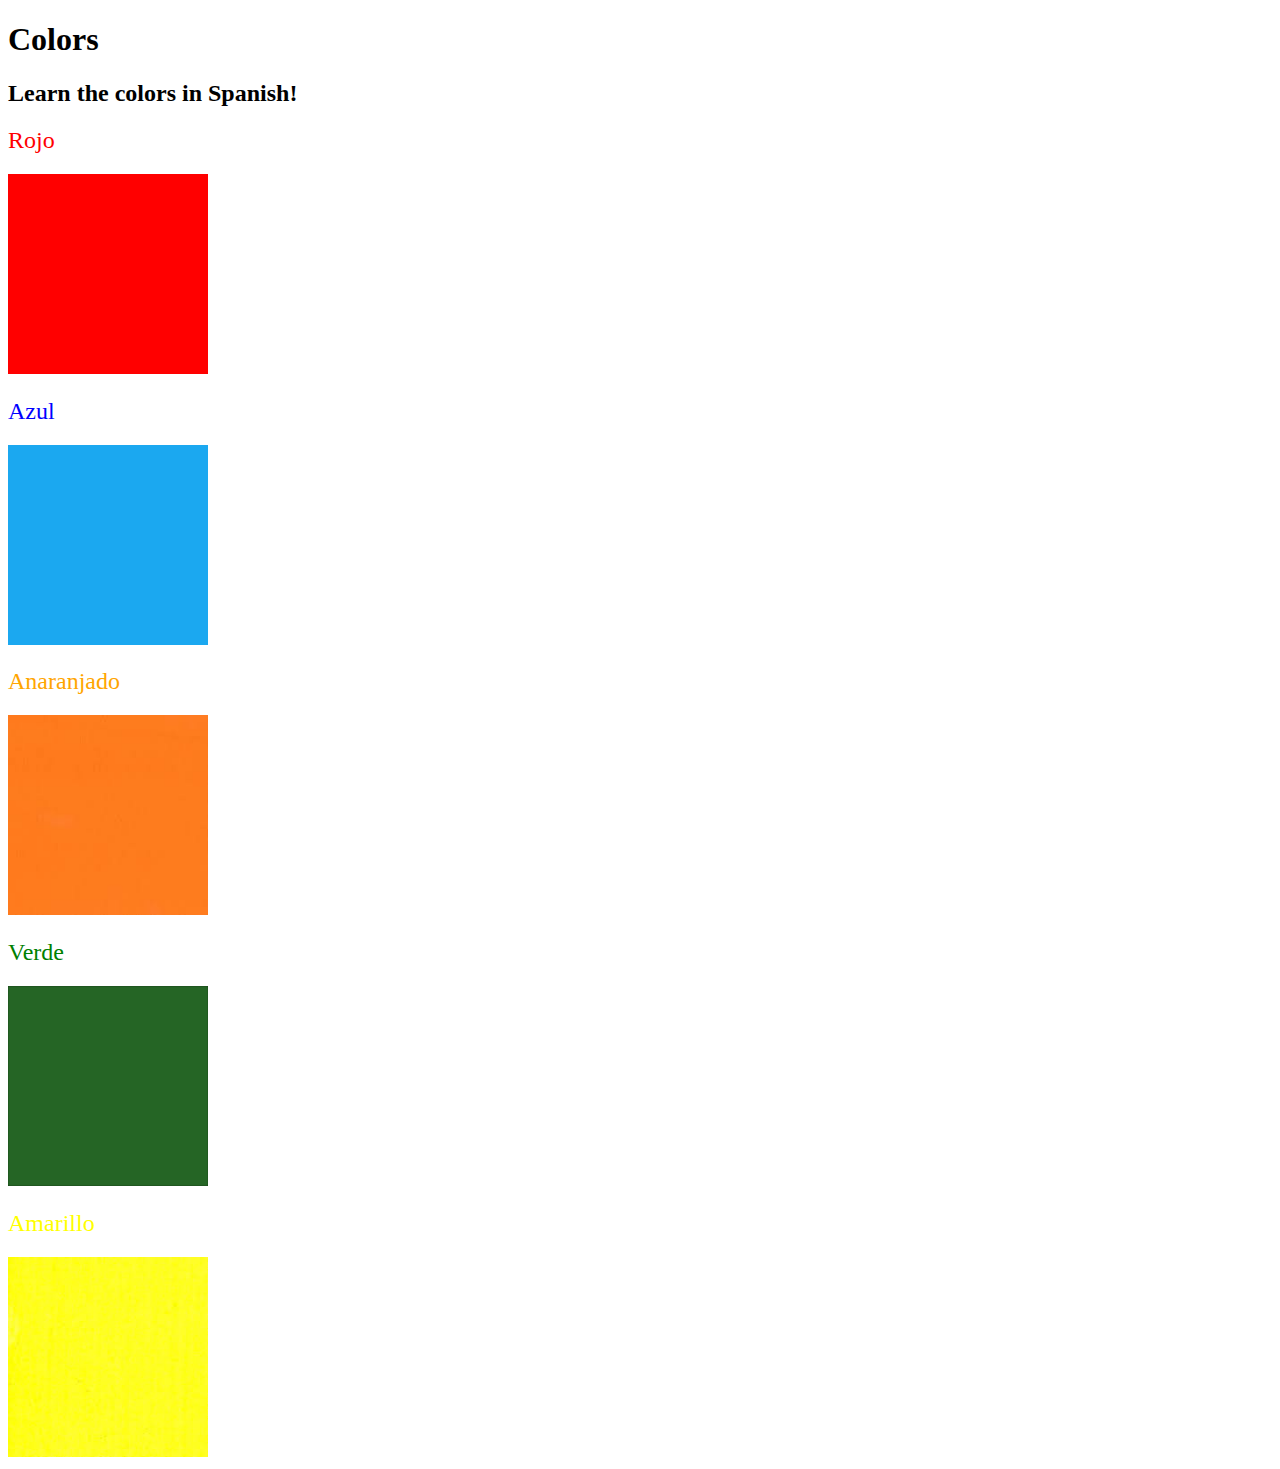
<file: 5.4+Color+Vocab+Project/index.html>
<!DOCTYPE html>
<html lang="en">
  <head>
    <meta charset="UTF-8" />
    <title>Spanish Vocabulary</title>
    <link rel="stylesheet" href="./style.css" />
  </head>

  <body>
    <h1>Colors</h1>
    <h2>Learn the colors in Spanish!</h2>
    <h2 class="color-title" id="red">Rojo</h2>
    <img src="./assets/images/red.png" alt="red" />

    <h2 class="color-title" id="blue">Azul</h2>
    <img src="./assets/images/blue.png" alt="blue" />

    <h2 class="color-title" id="orange">Anaranjado</h2>
    <img src="./assets/images/orange.png" alt="orange" />

    <h2 class="color-title" id="green">Verde</h2>
    <img src="./assets/images/green.png" alt="green" />

    <h2 class="color-title" id="yellow">Amarillo</h2>
    <img src="./assets/images/yellow.png" alt="yellow" />
  </body>
</html>

<!-- 
TODOs
IMPORTANT: You should not need to make ANY CHANGES to index.html
All code should be written in your CSS file.

1. Create a CSS file and incorporate it as an external stylesheet.
2. Use CSS to style each of the color titles to meaning. 
Hint: Use the id to help if you don't know the words in spanish.
3. Use CSS to change all the color titles to have "font-weight: normal;"
4. Use CSS (not HTML) to make all the images 200px heigh and 200px wide. 
Hint: 
https://developer.mozilla.org/en-US/docs/Web/CSS/height
https://developer.mozilla.org/en-US/docs/Web/CSS/width
-->
</file>
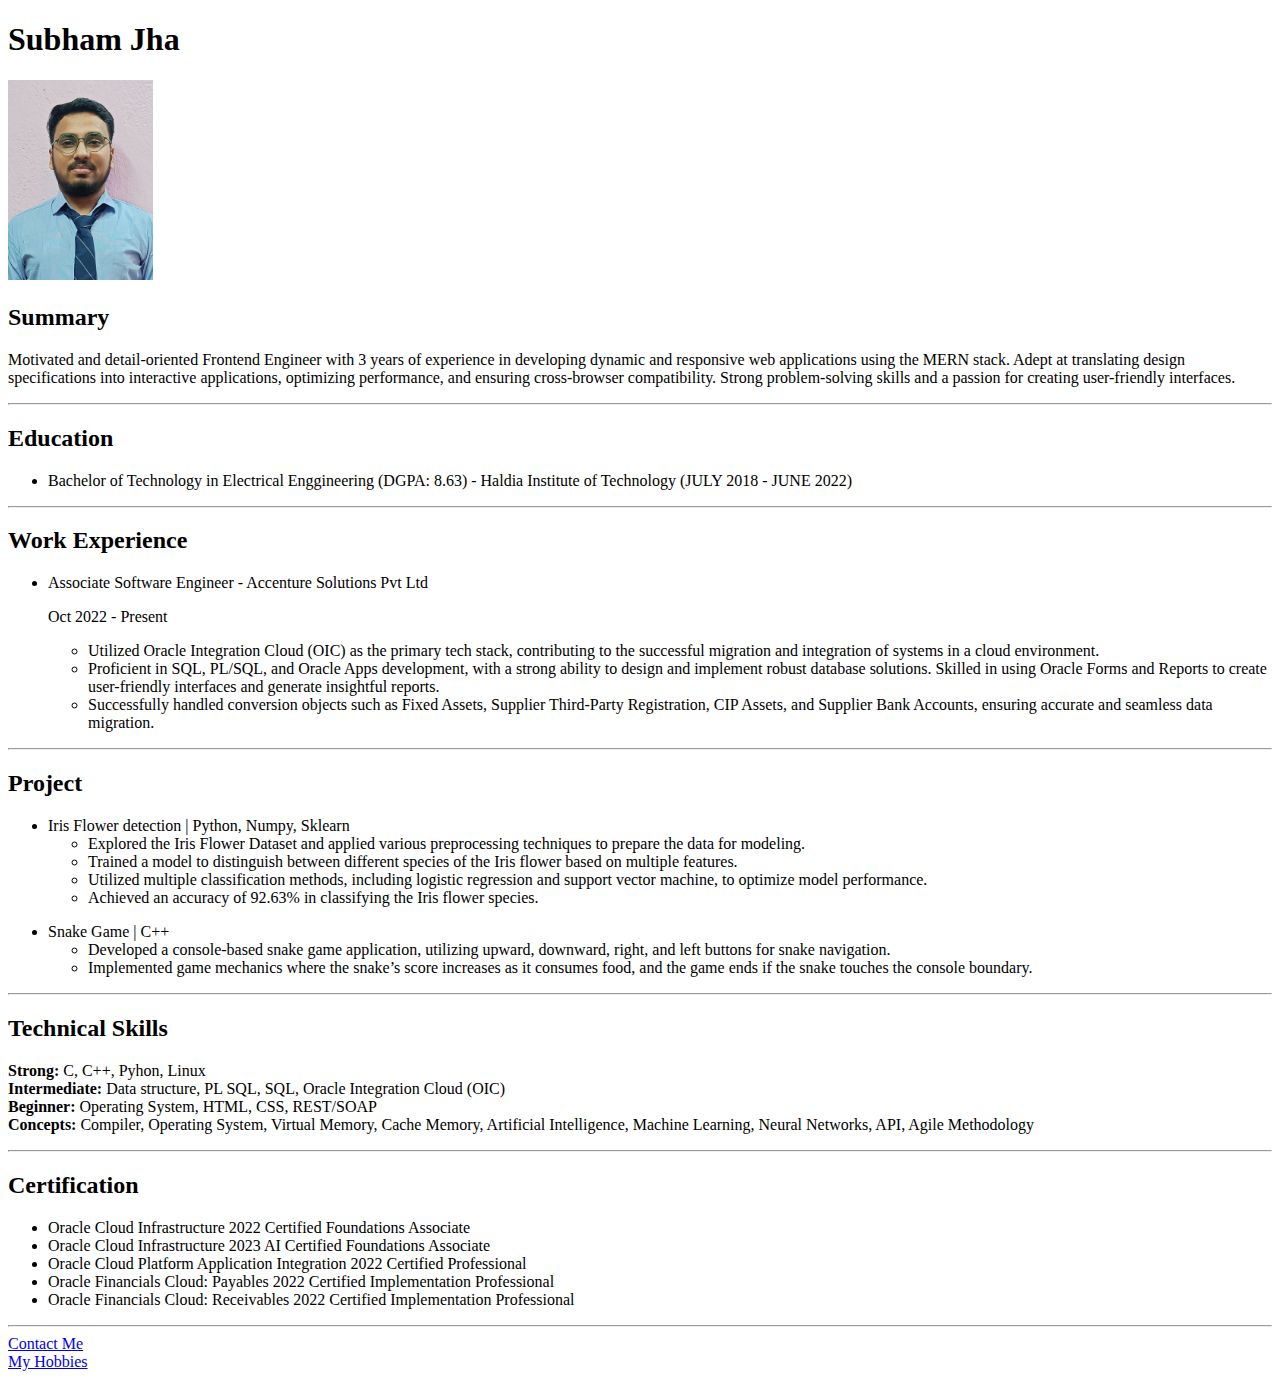
<file: Capstone Project -Online Resume/index.html>
<!DOCTYPE html>
<html lang="en">
    <Head>
    <meta charset="UTF-8">
    <title>Subham Online Resume</title>
    </Head>

    <body>
        <h1>Subham Jha</h1>
        <img src="Image.jpeg" height="200" alt="pic">
        <h2>Summary</h2>
        <p>
            Motivated and detail-oriented Frontend Engineer with 3 years of experience in developing dynamic and responsive web applications using the MERN stack. Adept at translating design specifications into interactive applications, optimizing performance, and ensuring cross-browser compatibility. Strong problem-solving skills and a passion for creating user-friendly interfaces.
        </p>
        <hr />
        <h2>Education</h2>
        <p>
            <ul>
                    <li>Bachelor of Technology in Electrical Enggineering (DGPA: 8.63) - Haldia Institute of Technology (JULY 2018 - JUNE 2022)
                    </li>
            </ul>
        </p>
        <hr ?>
        <h2>Work Experience</h2>
        <ul>
            <li>
                Associate Software Engineer - Accenture Solutions Pvt Ltd
           
            <P>Oct 2022 - Present</P>

                <ul>
                    <li>
                        Utilized Oracle Integration Cloud (OIC) as the primary tech stack, contributing to the successful migration and
                        integration of systems in a cloud environment.
                    </li>
                    <li>
                        Proficient in SQL, PL/SQL, and Oracle Apps development, with a strong ability to design and implement robust
                        database solutions. Skilled in using Oracle Forms and Reports to create user-friendly interfaces and generate
                        insightful reports.

                    </li>
                    <li>Successfully handled conversion objects such as Fixed Assets, Supplier Third-Party Registration, CIP Assets, and
                        Supplier Bank Accounts, ensuring accurate and seamless data migration.</li>
                </ul>
            </li>
        </ul>
        <hr />
    <h2>Project</h2>
        <ul>
            <li>
                Iris Flower detection | Python, Numpy, Sklearn
                 <ul>
                    <li>
                        Explored the Iris Flower Dataset and applied various preprocessing techniques to prepare the data for modeling.
                    </li>
                    <li>
                        Trained a model to distinguish between different species of the Iris flower based on multiple features.
                    </li>
                    <li>
                        Utilized multiple classification methods, including logistic regression and support vector machine, to optimize model
                        performance.                        
                    </li>
                    <li>
                        Achieved an accuracy of 92.63% in classifying the Iris flower species.
                    </li>
                 </ul>   
                </li>

        </ul>
    <ul>
        <li>Snake Game | C++
                <ul>
                    <li> Developed a console-based snake game application, utilizing upward, downward, right, and left buttons for snake
                        navigation.
                    </li>
                    <li> Implemented game mechanics where the snake’s score increases as it consumes food, and the game ends if the snake
                        touches the console boundary.
                    </li>


                </ul>
        </li>
    </ul>
    <hr />
    <h2>Technical Skills</h2>
    <P>
        <Strong>Strong:</Strong> C, C++, Pyhon, Linux <br>
        <Strong>Intermediate:</Strong> Data structure, PL SQL, SQL, Oracle Integration Cloud (OIC) <br>
        <Strong>Beginner:</Strong> Operating System, HTML, CSS, REST/SOAP <br>
        <Strong>Concepts:</Strong> Compiler, Operating System, Virtual Memory, Cache Memory, Artificial Intelligence, Machine Learning, Neural
        Networks, API, Agile Methodology
        
    </P>
    <hr />
    <h2>Certification</h2>
    <ul>
        <li>
            Oracle Cloud Infrastructure 2022 Certified Foundations Associate
        </li>
        <li>
            Oracle Cloud Infrastructure 2023 AI Certified Foundations Associate
        </li>
        <li>
            Oracle Cloud Platform Application Integration 2022 Certified Professional

        </li>
        <li>
            Oracle Financials Cloud: Payables 2022 Certified Implementation Professional

        </li>
        <li>
            Oracle Financials Cloud: Receivables 2022 Certified Implementation Professional
        </li>
    </ul>
    <hr/>
    <a href="./Contact.html">Contact Me</a> <br>
    <a href="./Myhobbies.html">My Hobbies</a>
    </body>

</html>
</file>
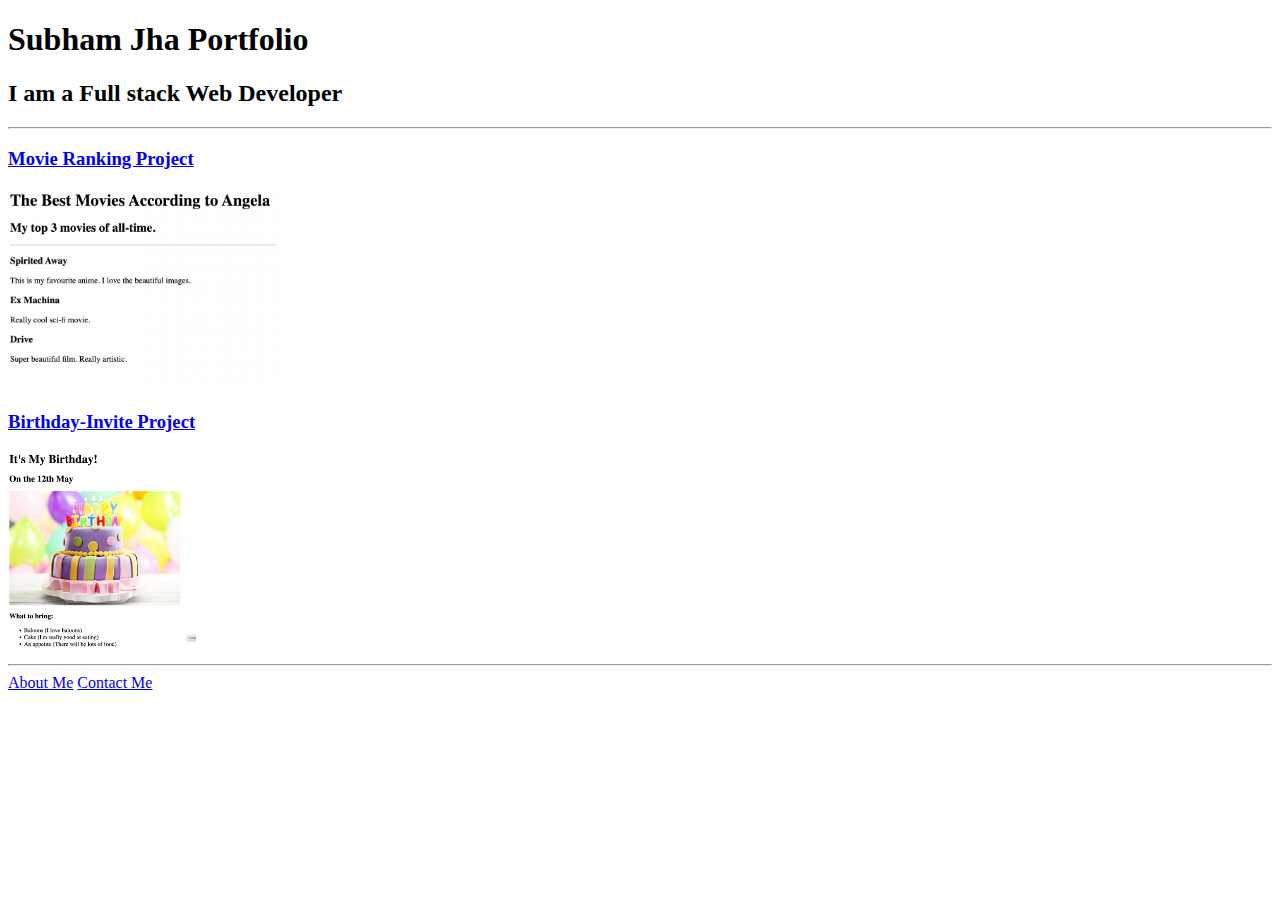
<file: 4.3+HTML+Portfolio+Project/4.3 HTML Porfolio Project/index.html>
<!-- TODO 1: Create the HTML Boilerplate -->

<!-- TODO 2: Add Your previous projects' HTML into the public folder -->

<!-- TODO 3: Take screenshots of your project previews and add the images to the images folder -->

<!-- TODO 4: Add titles/subtitles etc. -->

<!-- TODO 5: Add a link to the project pages -->

<!-- TODO 6: Add images to show the project previews
HINT for TODO 6: You can use the height attribute set to 200 to make the image smaller:
https://developer.mozilla.org/en-US/docs/Web/HTML/Element/img#attr-height -->

<!-- TODO 7: Add the Contact Me and About Me page links -->

<!DOCTYPE HTML>
<html LANG="en-US">
    <head>
        <meta charset="UTF-8">
        <title>Subham Portfolio</title>
    </head>
    <body>
        <h1>Subham Jha Portfolio</h1>
        <h2>I am a Full stack Web Developer</h2>
        <hr />
        <a href="./public/movie-ranking.html"><h3>Movie Ranking Project</h3></a>
        <img src="./assets/images/movie-ranking.png" height="200" alt="Movie Ranking Project">
        <a href="./public/birthday-invite.html"><h3>Birthday-Invite Project</h3></a>
        <img src="./assets/images/birthday-invite.png" height="200" alt="Birthday invite project">
        <hr />
        <a href="./public/about.html">About Me</a> 
        <a href="public/contact.html">Contact Me</a>

    </body>
</html>
</file>
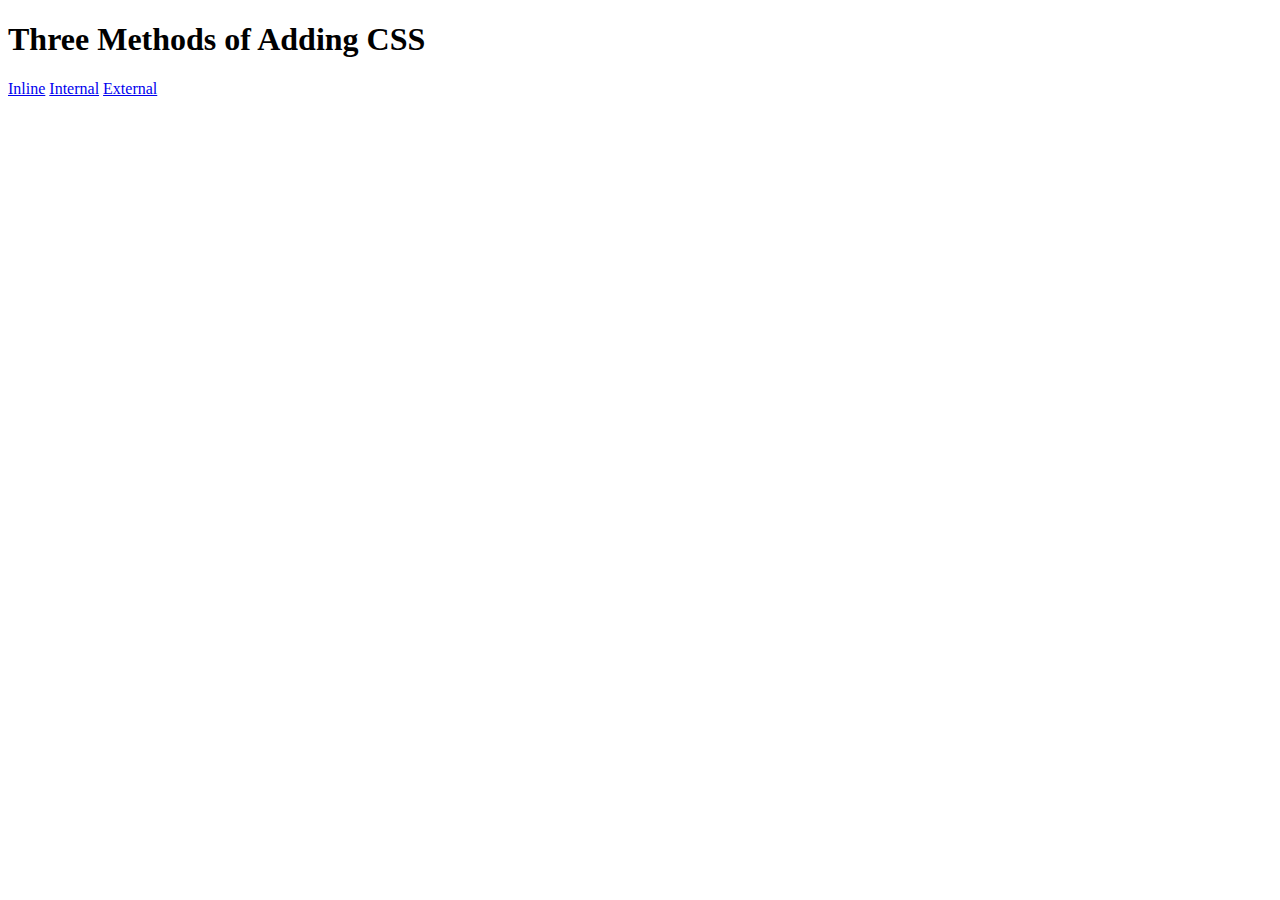
<file: 5.1+Adding+CSS/5.1. Adding CSS/index.html>
<!DOCTYPE html>
<html lang="en">

<head>
  <meta charset="UTF-8">
  <title>Adding CSS</title>
</head>

<body>
  <h1>Three Methods of Adding CSS</h1>
  <!-- Create 3 Links to The 3 Webpages: inline, internal and external -->
  <a href="./inline.html">Inline</a>
  <a href="./internal.html">Internal</a>
  <a href="./external.html">External</a>
</body>

</html>
</file>
<file: 5.4+Color+Vocab+Project/style.css>
img {
    height: 200px;
    width: 200px;
}
.color-title{
    font-weight: normal;
}
#red{
    color: red;
}
#blue{
    color: blue;
}
#orange{
    color: orange;
}
#green{
    color: green;
}
#yellow{
    color: yellow;
}
</file>
